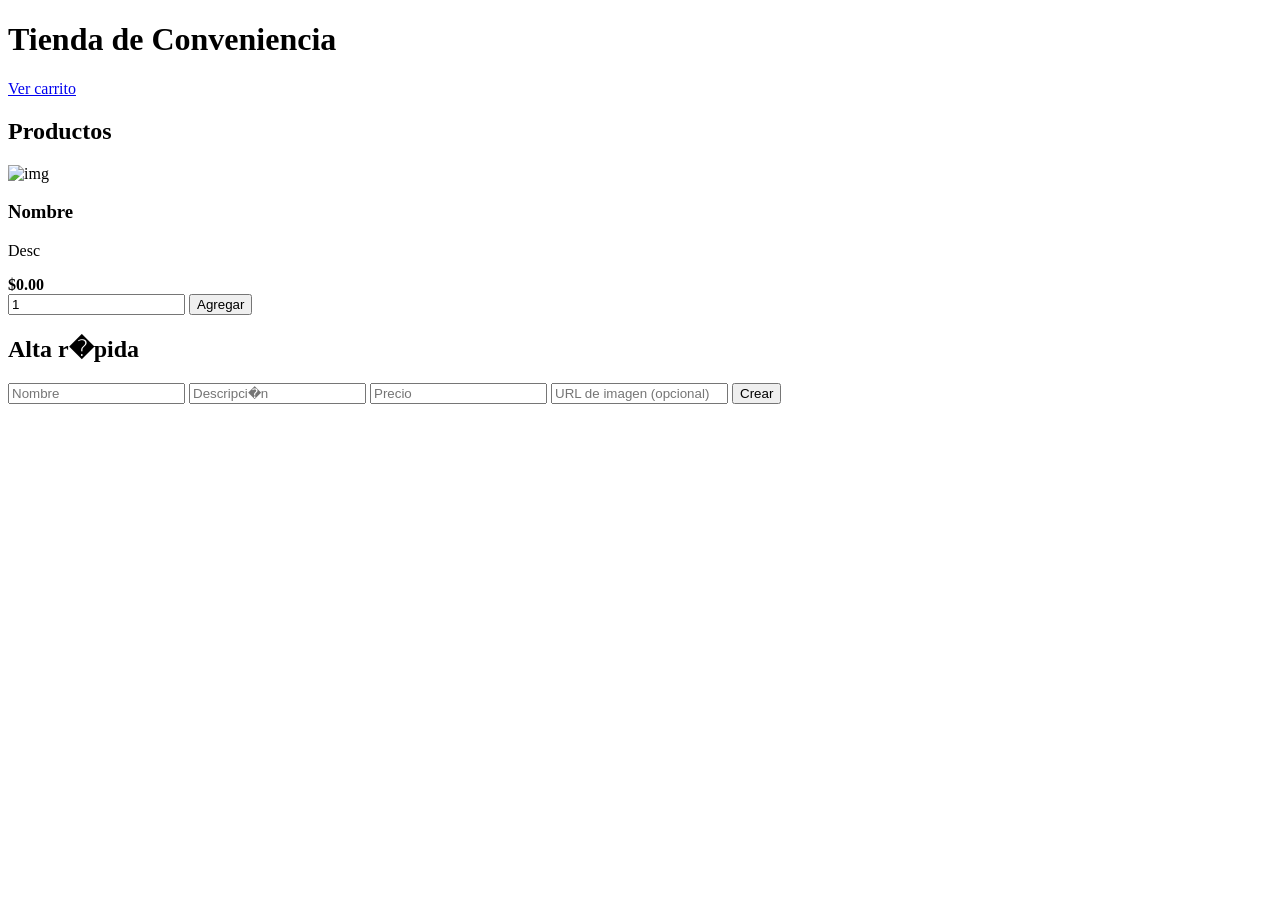
<file: carrito_compra/src/main/resources/templates/index.html>
<!DOCTYPE html>
<html lang="es" xmlns:th="http://www.thymeleaf.org">
<head>
  <meta charset="UTF-8">
  <meta name="viewport" content="width=device-width, initial-scale=1.0">
  <title>Tienda de Conveniencia</title>
  <link rel="stylesheet" th:href="@{/style.css}">
</head>
<body>
<div class="container">
  <header class="bar">
    <h1>Tienda de Conveniencia </h1>
    <nav><a href="/cart">Ver carrito</a></nav>
  </header>

  <h2>Productos</h2>
  <div class="grid">
    <div class="card" th:each="p : ${products}">
      <img th:if="${p.imageUrl}" th:src="${p.imageUrl}" alt="img" />
      <h3 th:text="${p.name}">Nombre</h3>
      <p th:text="${p.description}">Desc</p>
      <strong>$<span th:text="${p.price}">0.00</span></strong>
      <form method="post" action="/cart/add">
        <input type="hidden" name="productId" th:value="${p.id}" />
        <input type="number" name="qty" value="1" min="1" />
        <button type="submit">Agregar</button>
      </form>
    </div>
  </div>

  <h2>Alta r�pida</h2>
  <form method="post" action="/product" class="card">
    <input name="name" placeholder="Nombre" required />
    <input name="description" placeholder="Descripci�n" />
    <input name="price" type="number" step="0.01" placeholder="Precio" required />
    <input name="imageUrl" placeholder="URL de imagen (opcional)" />
    <button>Crear</button>
  </form>
</div>
</body>
</html>
</file>
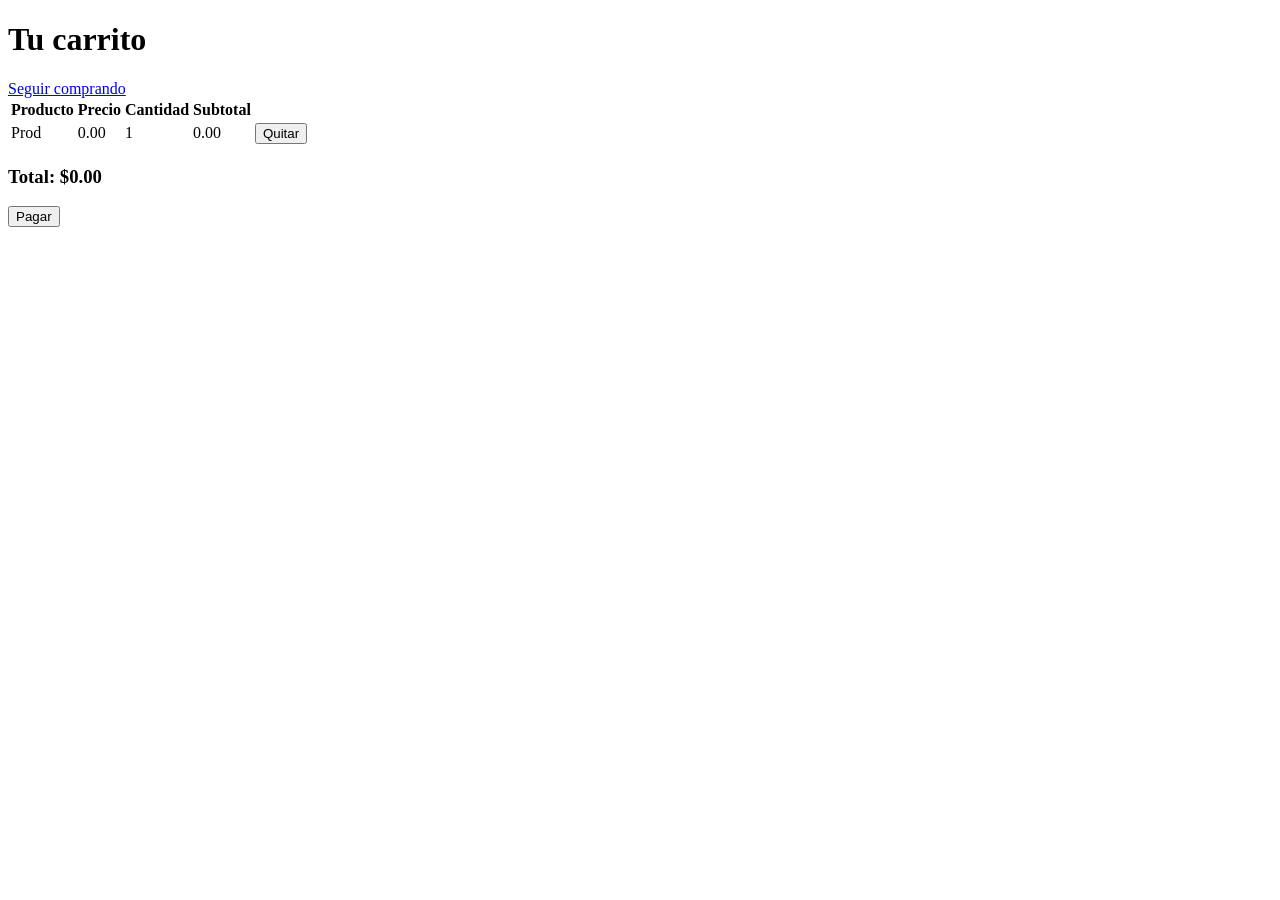
<file: carrito_compra/src/main/resources/templates/cart.html>
<!DOCTYPE html>
<html lang="es" xmlns:th="http://www.thymeleaf.org">
<head>
  <meta charset="UTF-8">
  <meta name="viewport" content="width=device-width, initial-scale=1.0">
  <title>Carrito</title>
  <link rel="stylesheet" th:href="@{/style.css}">
</head>
<body>
<div class="container">
  <header class="bar">
    <h1>Tu carrito</h1>
    <nav><a href="/">Seguir comprando</a></nav>
  </header>
  <table>
    <thead><tr><th>Producto</th><th>Precio</th><th>Cantidad</th><th>Subtotal</th><th></th></tr></thead>
    <tbody>
      <tr th:each="it : ${items}">
        <td th:text="${it.name}">Prod</td>
        <td th:text="${it.price}">0.00</td>
        <td th:text="${it.quantity}">1</td>
        <td th:text="${it.subtotal}">0.00</td>
        <td>
          <form method="post" action="/cart/remove">
            <input type="hidden" name="productId" th:value="${it.productId}" />
            <button>Quitar</button>
          </form>
        </td>
      </tr>
    </tbody>
  </table>
  <h3>Total: $<span th:text="${total}">0.00</span></h3>
  <form method="post" action="/cart/checkout">
    <button>Pagar</button>
  </form>
</div>
</body>
</html>
</file>
